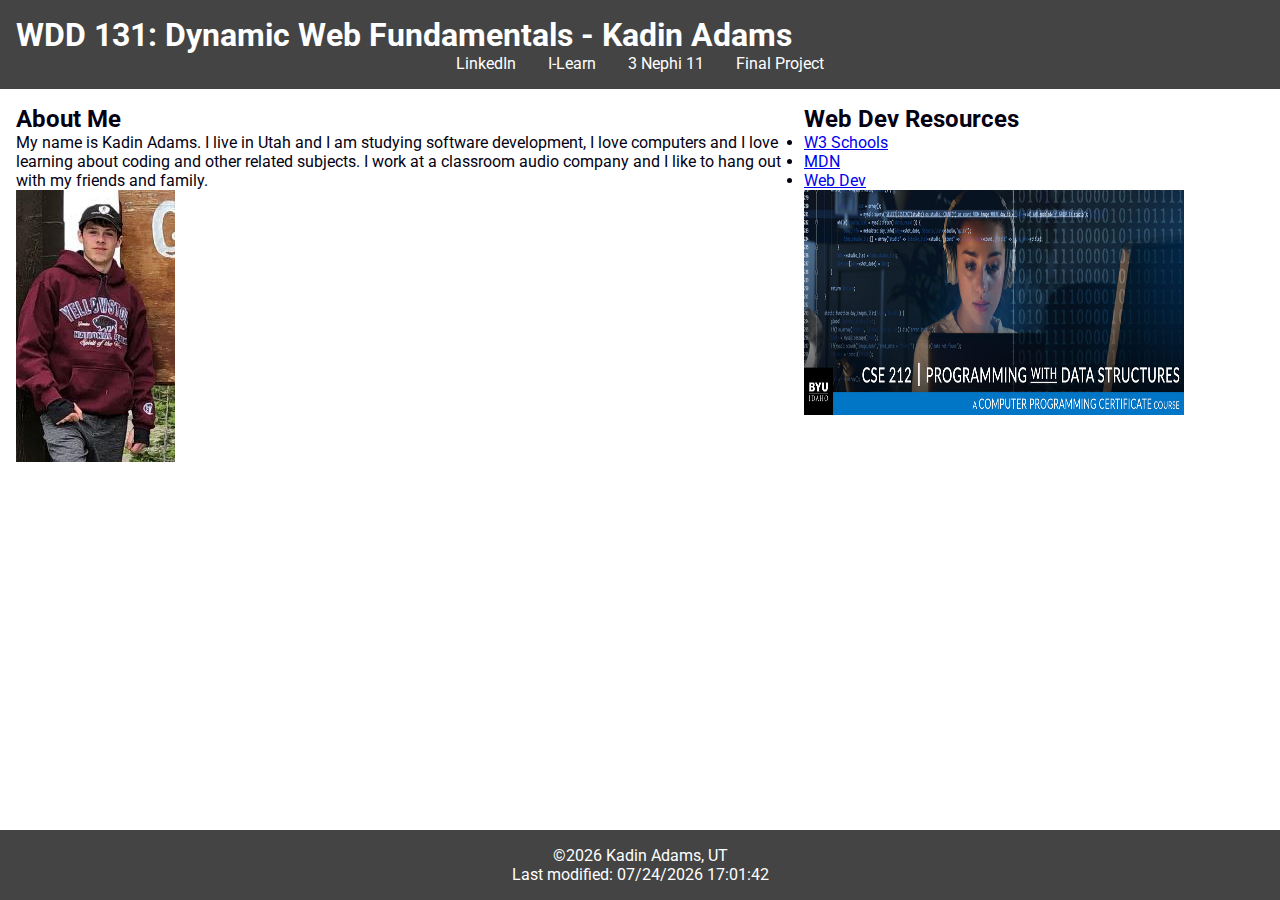
<file: index.html>
<!DOCTYPE html>
<html lang="en">
<head>
    <meta charset="UTF-8">
    <meta name="viewport" content="width=device-width, initial-scale=1.0">
    <meta name="description" content="WDD 131 - Dynamic Web Fundamentals, Kadin Adams, Home Page">
    <meta name="author" content="Kadin Adams">
    <title>WDD 131 - Dynamic Web Fundamentals - Kadin Adams</title>
    <link rel="stylesheet" href="styles/base.css">
    <link rel="preconnect" href="https://fonts.googleapis.com">
    <link rel="preconnect" href="https://fonts.gstatic.com" crossorigin>
    <link href="https://fonts.googleapis.com/css2?family=Roboto:ital,wght@0,100;0,300;0,400;0,500;0,700;0,900;1,100;1,300;1,400;1,500;1,700;1,900&display=swap" rel="stylesheet">
    <script src="scripts/getdates.js" defer></script>
</head>
<body>
    <header>
        <h1>WDD 131: Dynamic Web Fundamentals - Kadin Adams</h1>
        <nav>
            <ul>
                <li><a href="https://www.linkedin.com/">LinkedIn</a></li>
                <li><a href="https://byui.instructure.com/">I-Learn</a></li>
                <li><a href="https://www.churchofjesuschrist.org/study/scriptures/bofm/3-ne/11?lang=eng">3 Nephi 11</a></li>
                <li><a href="#Final">Final Project</a></li>
            </ul>
        </nav>
    </header>
    <main>
        <section class="card">
            <h2>About Me</h2>
            <p>My name is Kadin Adams. I live in Utah and I am studying software development, I love computers and I love learning about coding and other related subjects. I work at a classroom audio company and I like to hang out with my friends and family.</p>
            <img src="images/Selfie.jpg" alt="Kadin">
        </section>
        <section class="card">
            <h2>Web Dev Resources</h2>
            <ul>
                <li><a href="https://www.w3schools.com/">W3 Schools</a></li>
                <li><a href="https://developer.mozilla.org/en-US/docs/Web/JavaScript">MDN</a></li>
                <li><a href="https://web.dev/learn/">Web Dev</a></li>
            </ul>
            <img src="images/coding.jpg" width="380" height="225" alt="Coding">
        </section>
    </main>
    <footer>
        <p>©<span id="currentyear"></span> Kadin Adams, UT</p>
        <p>lastmodified</p>
    </footer>
</body>
</html>
</file>
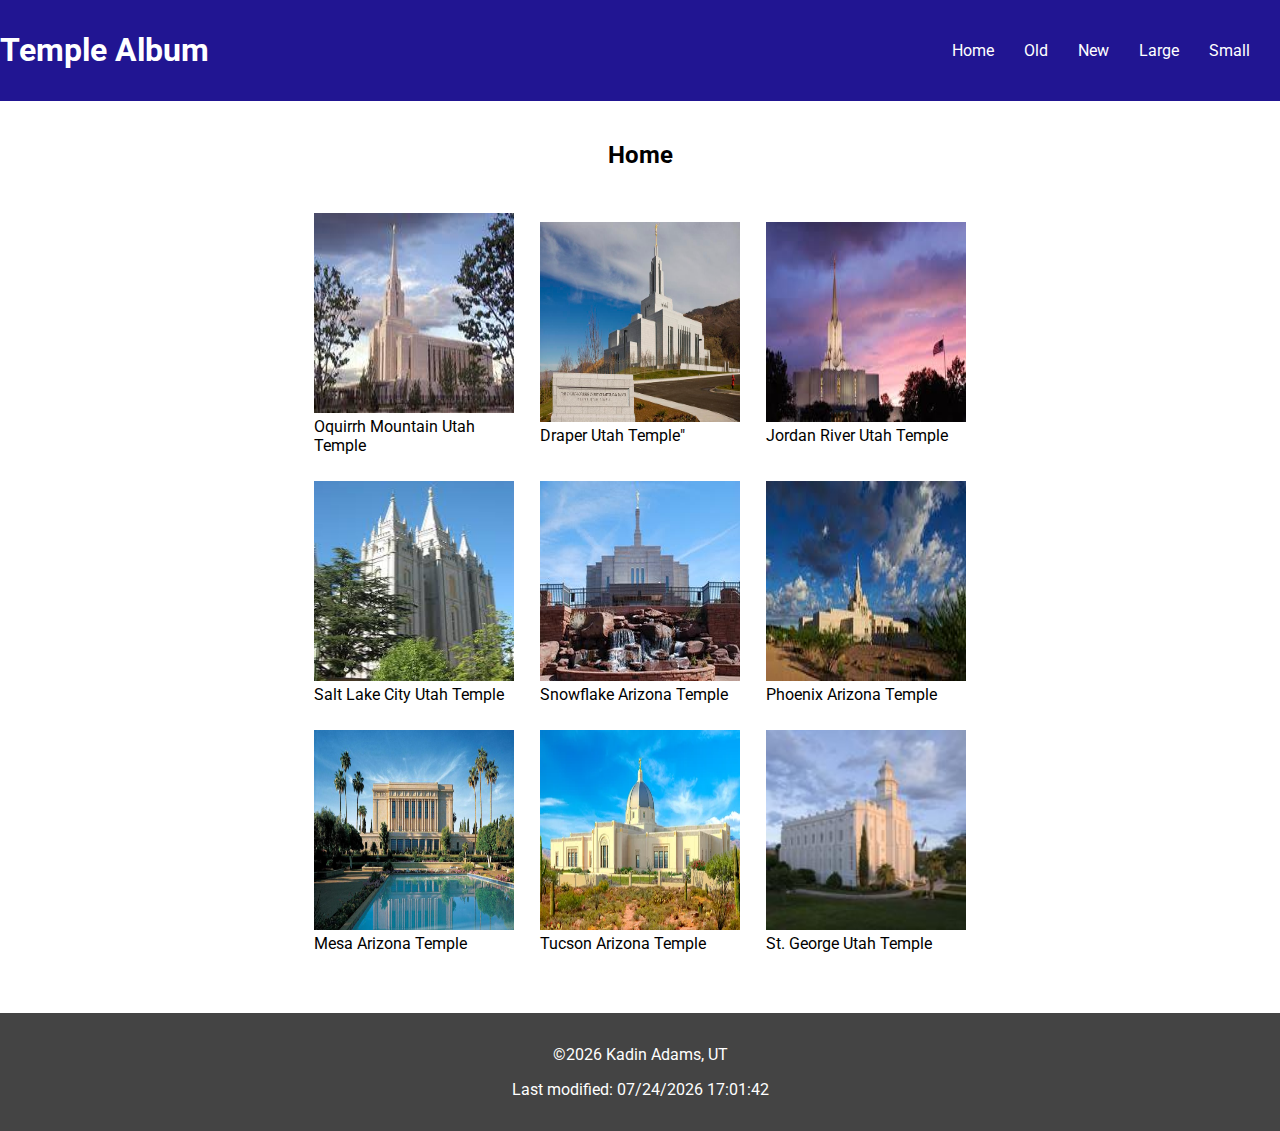
<file: temples.html>
<!DOCTYPE html>
<html lang="en">
<head>
    <meta charset="UTF-8">
    <meta name="viewport" content="width=device-width, initial-scale=1.0">
    <title>WDD 131 - Temple Picture Album</title>
    <meta name="description" content="A picture album of temples.">
    <meta name="author" content="Kadin Adams">
    <link rel="preconnect" href="https://fonts.googleapis.com">
    <link rel="preconnect" href="https://fonts.gstatic.com" crossorigin>
    <link href="https://fonts.googleapis.com/css2?family=Roboto&display=swap" rel="stylesheet">
    <link rel="stylesheet" href="styles/temples.css">
    <link rel="stylesheet" href="styles/temples-large.css">
    <script src="scripts/temples.js" defer></script>

</head>
<body>
    <header>
    <h1>Temple Album</h1>
    <div class="hamburger" id="hamburger">&#9776;</div> <!-- Hamburger button -->
    <nav class="nav">
        <ul>
            <li><a href="">Home</a></li>
            <li><a href="">Old</a></li>
            <li><a href="">New</a></li>
            <li><a href="">Large</a></li>
            <li><a href="">Small</a></li>
        </ul>
    </nav>
    </header>
<main>
	<h2>Home</h2>
    <div class="gallery">
        <figure>
            <img src="images/oquirrh.jpg" alt="Oquirrh Mountain Utah Temple" width="200" height="200">
            <figcaption>Oquirrh Mountain Utah Temple</figcaption>
        </figure>
        <figure>
            <img src="images/draper.jpg" alt="Draper Utah Temple" width="200" height="200">
            <figcaption>Draper Utah Temple"</figcaption>
        </figure>
        <figure>
            <img src="images/jordan.jpg" alt="Jordan River Utah Temple" width="200" height="200">
            <figcaption>Jordan River Utah Temple</figcaption>
        </figure>
        <figure>
            <img src="images/saltlake.jpg" alt="Salt Lake City Utah Temple" width="200" height="200">
            <figcaption>Salt Lake City Utah Temple</figcaption>
        </figure>
        <figure>
            <img src="images/snowflake.jpg" alt="Snowflake Arizona Temple" width="200" height="200">
            <figcaption>Snowflake Arizona Temple</figcaption>
        </figure>
        <figure>
            <img src="images/phoenix.jpg" alt="Phoenix Arizona Temple" width="200" height="200">
            <figcaption>Phoenix Arizona Temple</figcaption>
        </figure>
        <figure>
            <img src="images/mesa.jpg" alt="Mesa Arizona Temple" width="200" height="200">
            <figcaption>Mesa Arizona Temple</figcaption>
        </figure>
        <figure>
            <img src="images/tucson.jpeg" alt="Tucson Arizona Temple" width="200" height="200">
            <figcaption>Tucson Arizona Temple</figcaption>
        </figure>
        <figure>
            <img src="images/stgeorge.jpg" alt="St. George Utah Temple" width="200" height="200">
            <figcaption>St. George Utah Temple</figcaption>
        </figure>
    </div>
</main>
    <footer>
        <p>©<span id="currentyear"></span> Kadin Adams, UT</p>
        <p>lastmodified</p>
    </footer>
</body>
</html>
</file>
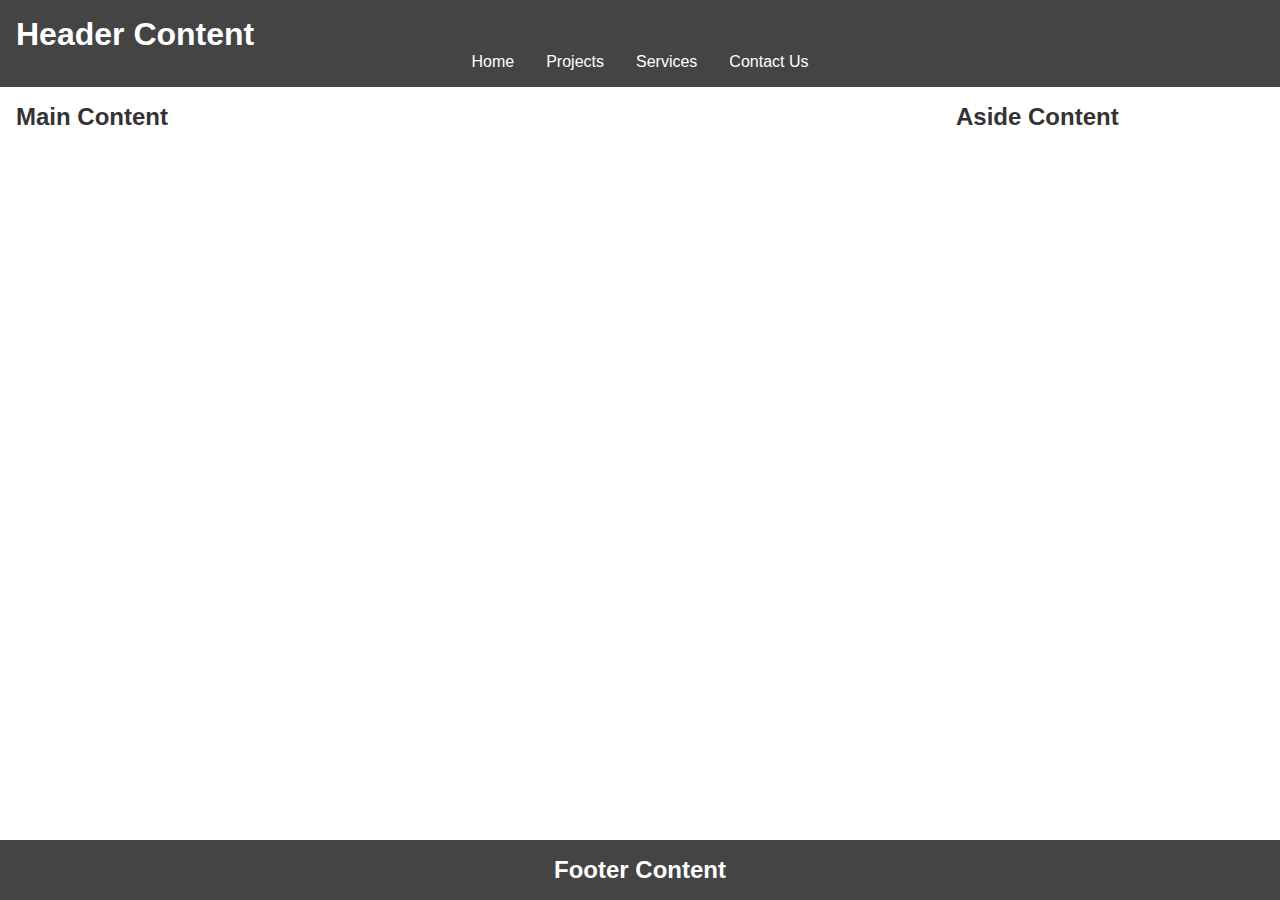
<file: week01/basic-layout.html>
<!DOCTYPE html>
<html lang="en">
<head>
    <meta charset="UTF-8">
    <meta name="viewport" content="width=device-width, initial-scale=1.0">
    <title>Kadin WDD 131</title>
    <link rel="stylesheet" href="styles/layout.css">
</head>
<body>
    <header>
        <h1>Header Content</h1>
        <nav>
            <ul>
                <li><a href="#home">Home</a></li>
                <li><a href="#projects">Projects</a></li>
                <li><a href="#services">Services</a></li>
                <li><a href="#contact">Contact Us</a></li>
            </ul>
        </nav>
    </header>
    <main>
        <section class="content">
            <h2>Main Content</h2>
        </section>
        <aside class="sidebar">
            <h2>Aside Content</h2>
        </aside>
    </main>
    <footer>
        <h2>Footer Content</h2>
    </footer>
</body>
</html>
</file>
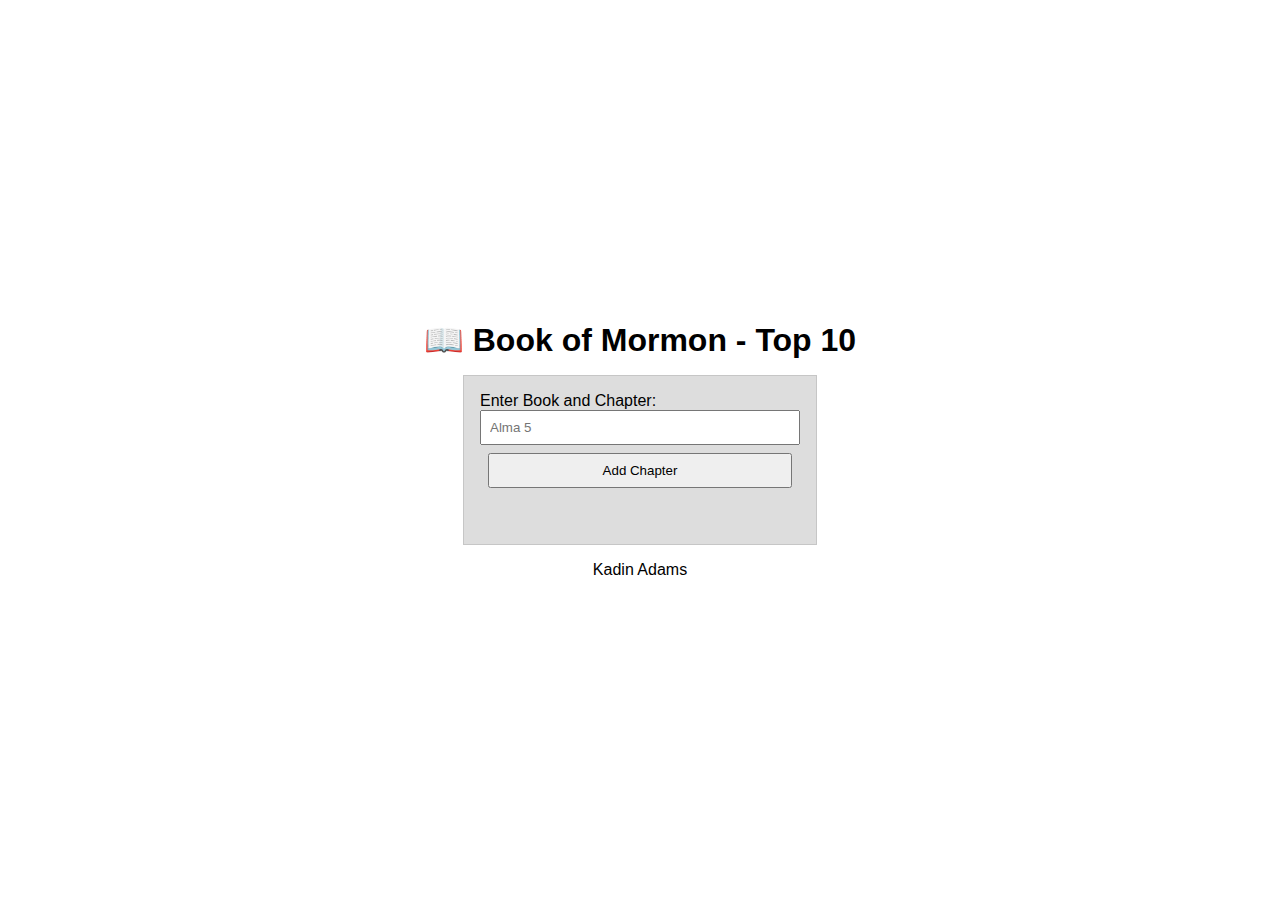
<file: week02/bom.html>
<!DOCTYPE html>
<html lang="en">
<head>
    <meta charset="UTF-8">
    <meta name="viewport" content="width=device-width, initial-scale=1.0">
    <title>WDD 131 - BOM Chapters</title>
    <meta name="description" content="Favorite Book of Mormon chapters.">
    <meta name="author" content="Kadin Adams">
    <link rel="preconnect" href="https://fonts.googleapis.com">
    <link rel="preconnect" href="https://fonts.gstatic.com" crossorigin>
    <link href="https://fonts.googleapis.com/css2?family=Roboto&display=swap" rel="stylesheet">
    <link rel="stylesheet" href="styles/bom.css">

</head>
<body>
    <h1>📖 Book of Mormon - Top 10</h1>
<main>
	<label for="favchap">Enter Book and Chapter: </label>
	<input type="text" id="favchap" placeholder="Alma 5">
	<button type="submit">Add Chapter</button>
	<ul id="list"></ul>
</main>
    <footer>
        Kadin Adams
    </footer>
</body>
</html>
</file>
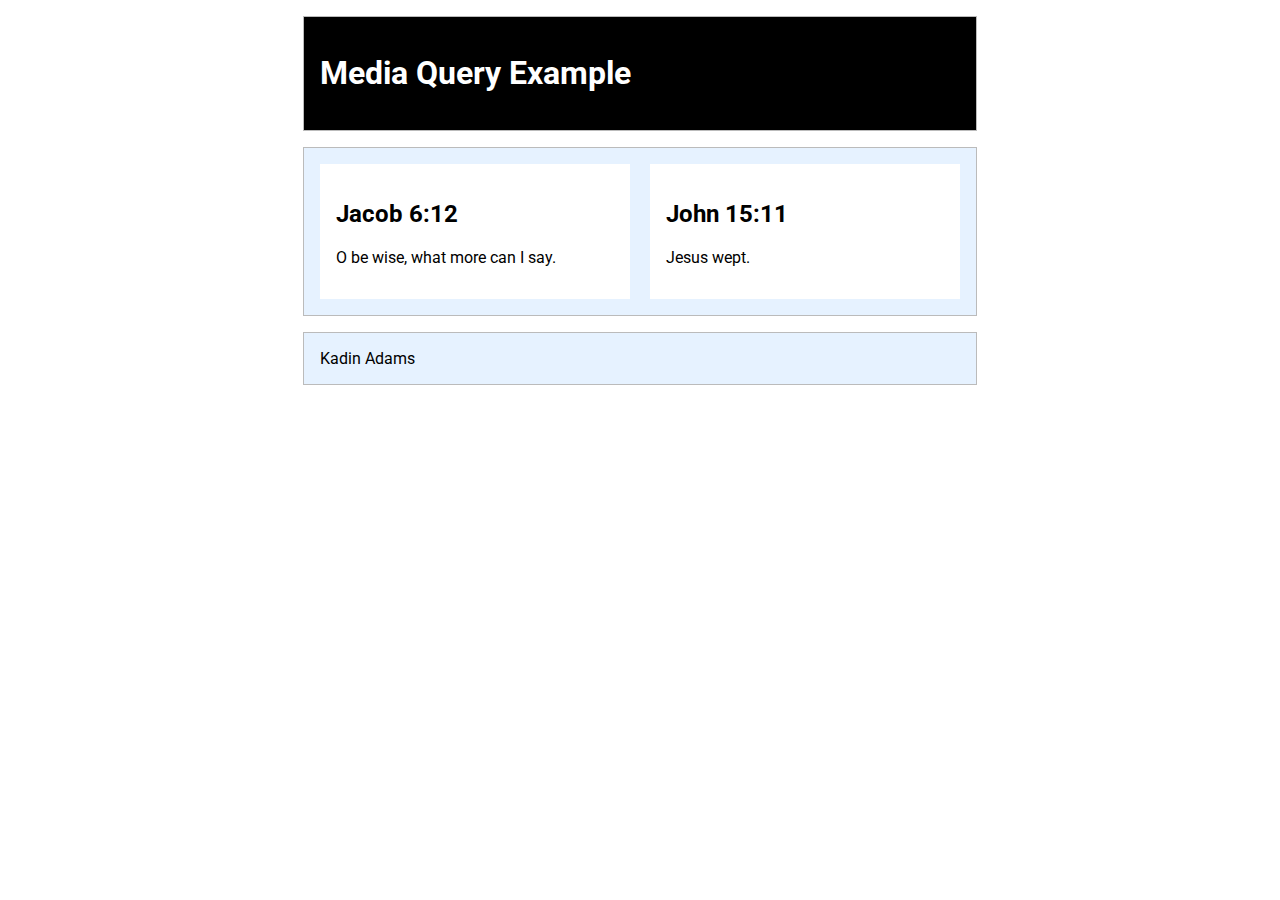
<file: week02/media-query.html>
<!DOCTYPE html>
<html lang="en">
<head>
    <meta charset="UTF-8">
    <meta name="viewport" content="width=device-width, initial-scale=1.0">
    <title>WDD 131 - Media Query Example</title>
    <meta name="description" content="Media query learning activity example page.">
    <meta name="author" content="Kadin Adams">
    <link rel="preconnect" href="https://fonts.googleapis.com">
    <link rel="preconnect" href="https://fonts.gstatic.com" crossorigin>
    <link href="https://fonts.googleapis.com/css2?family=Roboto&display=swap" rel="stylesheet">
    <link rel="stylesheet" href="styles/media-query.css">
    <link rel="stylesheet" href="styles/media-query-large.css">

</head>
<body>
    <header>
        <h1>Media Query Example</h1>
    </header>
    <main>
        <section>
            <h2>Jacob 6:12</h2>
            <p>O be wise, what more can I say.</p>
        </section>
        <section>
            <h2>John 15:11</h2>
            <p>Jesus wept.</p>
        </section>
    </main>
    <footer>
        Kadin Adams
    </footer>
</body>
</html>
</file>
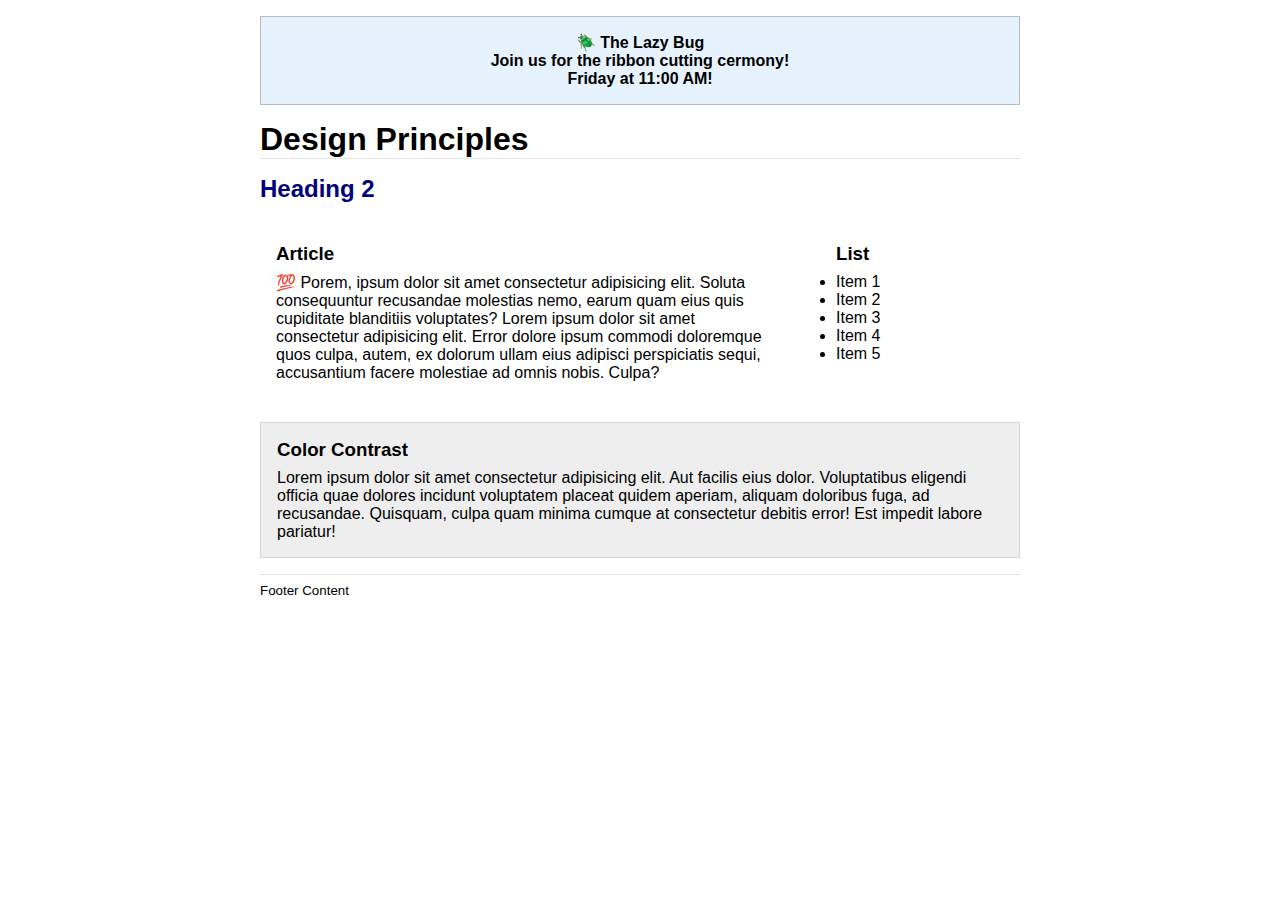
<file: week03/design.html>
<!DOCTYPE html>
<html lang="en">
<head>
    <meta charset="UTF-8">
    <meta name="viewport" content="width=device-width, initial-scale=1.0">
    <title>Document</title>
    <link rel="stylesheet" href="styles/design.css">
</head>
<body>
    <header>
        <header>
        <div class="banner">🪲 The Lazy Bug<br>Join us for the ribbon cutting cermony!<br>Friday at 11:00 AM!</div>
        <h1>Design Principles</h1>
    </header>
    <main>
        <h2>Heading 2</h2>
        <section>
            <h3>Article</h3>
            <article>
                <p>💯 Porem, ipsum dolor sit amet consectetur adipisicing elit. Soluta consequuntur recusandae molestias nemo, earum quam eius quis cupiditate blanditiis voluptates? Lorem ipsum dolor sit amet consectetur adipisicing elit. Error dolore ipsum commodi doloremque quos culpa, autem, ex dolorum ullam eius adipisci perspiciatis sequi, accusantium facere molestiae ad omnis nobis. Culpa?</p>
            </article>
        </section>
        <section>
            <h3>List</h3>
            <ul>
                <li>Item 1</li>
                <li>Item 2</li>
                <li>Item 3</li>
                <li>Item 4</li>
                <li>Item 5</li>
            </ul>
        </section>
        <div class="callout">
            <h3>Color Contrast</h3>
            <p>Lorem ipsum dolor sit amet consectetur adipisicing elit. Aut facilis eius dolor. Voluptatibus eligendi officia quae dolores incidunt voluptatem placeat quidem aperiam, aliquam doloribus fuga, ad recusandae. Quisquam, culpa quam minima cumque at consectetur debitis error! Est impedit labore pariatur!</p>
        </div>
    </main>
    <footer>
        Footer Content
    </footer>
</body>
</html>
</file>
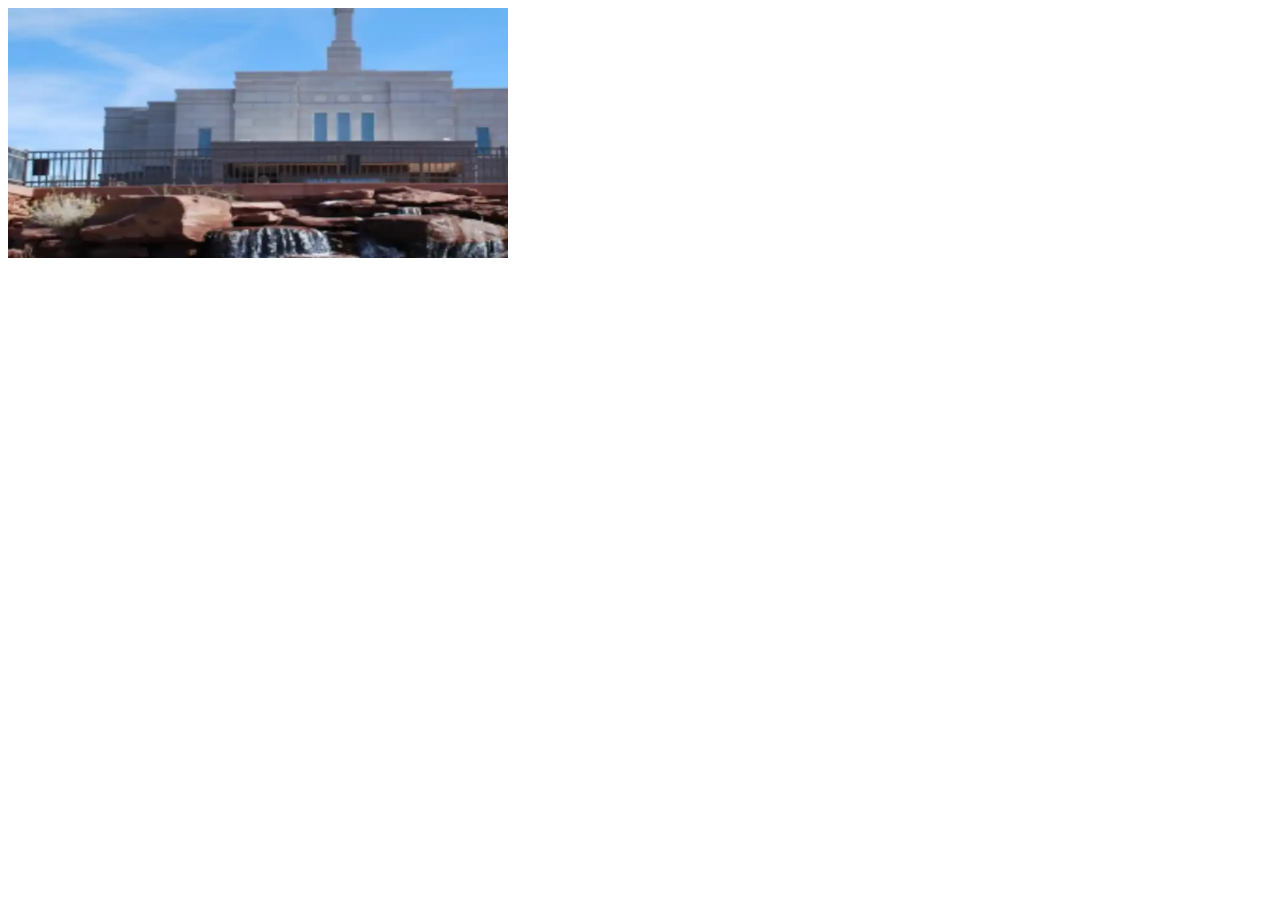
<file: week03/responsive-images.html>
<!DOCTYPE html>
<html lang="en">
<head>
    <meta charset="UTF-8">
    <meta name="viewport" content="width=device-width, initial-scale=1.0">
    <title>Document</title>
</head>
<body>
    <main>
        <div class="hero">
            <picture>
                <source media="(min-width: 1000px)" srcset="images/hero-large.webp">
                <source media="(min-width: 500px)" srcset="images/hero-medium.webp">
                <img src="images/hero-small.webp" alt="Snowflake Temple, Arizona" width="500" height="250">
            </picture>
        </div>
    </main>
</body>
</html>
</file>
<file: styles/base.css>
* {
    margin: 0;
    padding: 0;
    box-sizing: border-box;
}

body {
    display: grid;
    grid-template-rows: auto 1fr auto;
    grid-template-columns: 1fr;
    min-height: 100vh;
    font-family: Roboto, sans-serif;
    color: #040113;
}

header {
    background-color: #444;
    color: white;
    padding: 1em;
}

nav ul {
    display: flex;
    justify-content: center;
    list-style-type: none;
    padding: 0;
}

nav li {
    margin: 0 1em;
}

nav a {
    color: white;
    text-decoration: none;
}

nav a:hover {
    text-decoration: underline;
}

main {
    display: grid;
    grid-template-columns: 3fr 1fr;
    gap: 1em;
    padding: 1em;
    max-width: 1200px;
}

footer {
    background-color: #444;
    color: white;
    text-align: center;
    padding: 1em;
}
</file>
<file: styles/temples.css>
/* General styles */
* {
    box-sizing: border-box;
}

body {
    font-family: Roboto, sans-serif;
    margin: 0;
    padding: 0;
    overflow-x: hidden; /* Prevent horizontal overflow */
}

main {
    max-width: 800px; /* Limit width */
    margin: 0 auto; /* Center main horizontally */
    padding: 20px;
}

header {
    background: #211592;
    padding: 10px 0;
    display: flex;
    justify-content: center;
    align-items: center;
 
}

h1 {
    color: white;
}

h2 {
    display: flex;
    flex-direction: column; /* Stack items vertically */
    align-items: center;
}

.nav {
    list-style: none;
    padding: 0;
    margin: 0;
}

.nav ul {
    margin: 0 15px;
    list-style: none;
}

.nav a {
    color: white;
    text-decoration: none;
    padding: 10px 15px;
    transition: background 0.3s;
    display: block;
    text-align: center;
}

/* Hover effect */
.nav a:hover {
    background: #000000;
    color: white;
}

/* Hamburger styles */
.hamburger {
    display: none; /* Hidden by default */
    font-size: 24px;
    color: white;
    cursor: pointer;
    margin-left: 10px;
}

.grid-container {
    display: grid;
    grid-template-columns: repeat(auto-fill, minmax(200px, 1fr)); /* Responsive grid */
    gap: 10px; /* Space between grid items */
}

.gallery {
    display: flex;
    flex-wrap: wrap;
    justify-content: center;
    align-items: center;
    padding: 1rem;
    margin-bottom: 1rem;
    max-width: 100%;
    grid-template-columns: repeat(auto-fill, minmax(200px, 1fr)); /* Responsive grid */
    gap: 10px;
  }

  .gallery figure {
    margin: 0.5rem; /* Add some spacing between figures */
    flex: 0 1 200px; /* Allow them to grow and shrink but maintain a base size */
}

.gallery img {
    max-width: 100%; /* Responsive image */
}

footer {
    background-color: #444;
    color: white;
    text-align: center;
    padding: 1em;
}

/* Media query for mobile view */
@media (max-width: 600px) {
    .gallery {
        grid-template-columns: 1fr; /* One column on mobile */
    }

    .navigation {
        display: none; /* Hide navigation by default */
        flex-direction: column; /* Stack items vertically when visible */
    }

    .navigation.show {
        display: flex; /* Show navigation when toggled */
    }

    .hamburger {
        display: block; /* Show hamburger button on mobile */
    }
}
</file>
<file: styles/temples-large.css>
/* Larger Views ******************************/
@media (min-width: 640px) {
    header { /* Targeting the header directly */
        display: flex;
        align-items: center;
        justify-content: space-between;
    }

    .nav {
        display: flex; /* Ensure it uses flex */
        justify-content: flex-end;
        flex-direction: row; /* Row direction for desktop */
    }

    .nav ul li { /* Target list items instead of links */
        flex: 1 1 100%; /* Space between items */
    }

	.nav ul {
		display: flex;
	}

    .nav a {
        padding: 10px 15px; /* Ensure consistent padding */
        flex: none; /* Remove the flex-grow/shrink */
    }
}
</file>
<file: week01/styles/layout.css>
* {
    margin: 0;
    padding: 0;
    box-sizing: border-box;
}

body {
    display: grid;
    grid-template-rows: auto 1fr auto;
    grid-template-columns: 1fr;
    min-height: 100vh;
    font-family: Arial, sans-serif;
    color: #333;
}

header {
    background-color: #444;
    color: white;
    padding: 1em;
}

nav ul {
    display: flex;
    justify-content: center;
    list-style-type: none;
    padding: 0;
}

nav li {
    margin: 0 1em;
}

nav a {
    color: white;
    text-decoration: none;
}

nav a:hover {
    text-decoration: underline;
}

main {
    display: grid;
    grid-template-columns: 3fr 1fr;
    gap: 1em;
    padding: 1em;
}

footer {
    background-color: #444;
    color: white;
    text-align: center;
    padding: 1em;
}
</file>
<file: week02/styles/bom.css>
* {
	margin: 0;
	padding: 0;
}

body {
	height: 100vh;
	display: flex;
	flex-direction: column;
	align-items: center;
	justify-content: center;
	font-family: Acme, Arial, sans-serif;
}

h1 {
	font-size: 1.5rem;
}

main {
	margin: 1rem auto;
	border: 1px solid rgba(0, 0, 0, 0.1);
	padding: 1rem;
	background-color: #ddd;
	display: flex;
	flex-direction: column;
}

input,
button {
	padding: 0.5rem;
}

button {
	margin: 0.5rem;
}

.delete {
	width: fit-content;
}

.input {
	display: flex;
	gap: 1rem;
}

.list {
	padding: 0.5rem;
}

ul {
	margin: 1rem;
	list-style: none;
}

li {
	display: flex;
	align-items: center;
	justify-content: space-between;
}

@media only screen and (min-width: 32.5em) {
	h1 {
		font-size: 2rem;
	}

	main {
		width: 320px;
	}
}
</file>
<file: week02/styles/media-query.css>
body {
    font-family: 'Roboto', sans-serif;
}

header, main, footer {
    max-width: 640px;
    margin: 1rem auto;
    border: 1px solid #bbb;
    padding: 1rem;
    background-color: #e6f2ff;
}

main {
    display: grid;
    grid-template-columns: 1fr;
    grid-gap: 1rem;
}

section {
    padding: 1rem;
    background-color: #fff;
}
</file>
<file: week02/styles/media-query-large.css>
@media screen and (min-width: 500px) {
    header {
        background-color: black;
        color: white;
    }

    main {
        display: grid;
        grid-template-columns: 1fr 1fr; /* Two equal columns */
        gap: 20px; /* Optional: adds space between columns */
    }
}
</file>
<file: week03/styles/design.css>
* {
    box-sizing: border-box;
    margin: 0;
    padding: 0;
  }
  body {
  font-family: Roboto, helvetica, sans-serif;
  margin: 1rem;
  }
  
  header,
  main,
  footer {
    max-width: 760px;
    margin: 0 auto;
  }
  
  div.banner {
    border: 1px solid #bbb;
    padding: 1rem;
    background-color: rgb(230, 243, 254);
    font-weight: 700;
       word-break: break-word;
      text-align: center;
  }
  
  h1 {
    border-bottom: 1px solid rgba(0, 0, 0, 0.1);
    margin: 1rem 0;
  }
  
  main {
    display: grid;
    grid-template-columns: 1fr 200px;
    grid-gap: 1.5rem;
  }
  
  section {
      padding: 1rem;
  }
  
  h2 {
    color: navy;
    grid-column: 1/3;
  }
  
  h3 {
    margin-bottom: .5rem;
  }
  
  
  .callout {
    border:1px solid rgba(0, 0, 0, 0.1);
    color: #000;
    background-color: #eee;
    grid-column: 1/3;
    padding: 1rem;
  }
  
  footer {
    margin-top: 1rem;
    border-top: 1px solid rgba(0, 0, 0, 0.1);
    padding: .5rem 0;
    font-size: smaller;
  }
</file>
